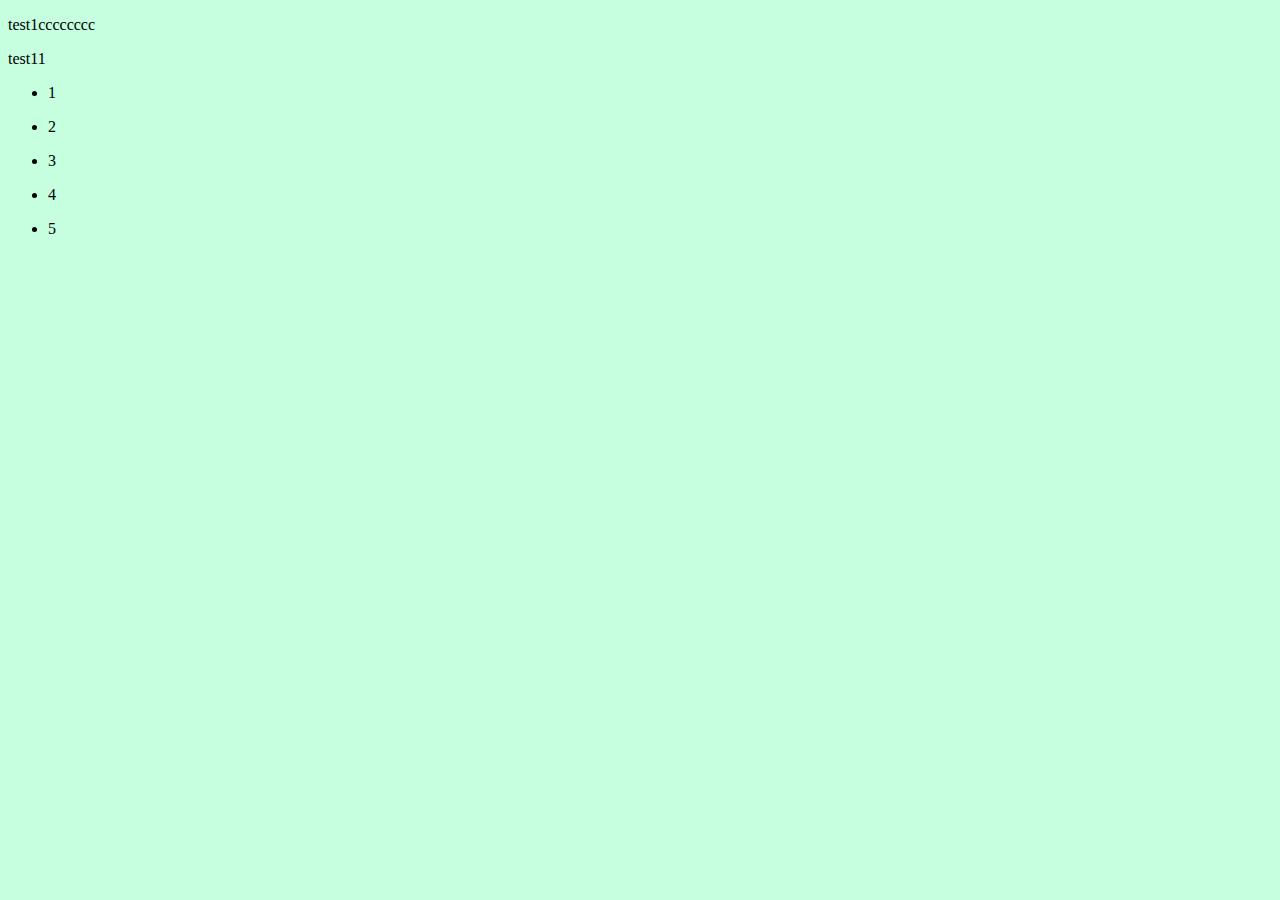
<file: index.html>
<!DOCTYPE html>
<html lang="ja">
<head>
    <meta charset="UTF-8">
    <title>Document1</title>
    <link rel = "stylesheet" href="./style.css" type="text/css" media="screen, print"/>
</head>
<body>
    <p>test1cccccccc</p>
    <p>test11</p>
    <ul>
        <li>
            <p>1</p>
        </li>
        <li>
            <p>2</p>
        </li>
        <li>
            <p>3</p>
        </li>
        <li>
            <p>4</p>
        </li>
        <li>
            <p>5</p>
        </li>
    </ul>
</body>
</html>
</file>
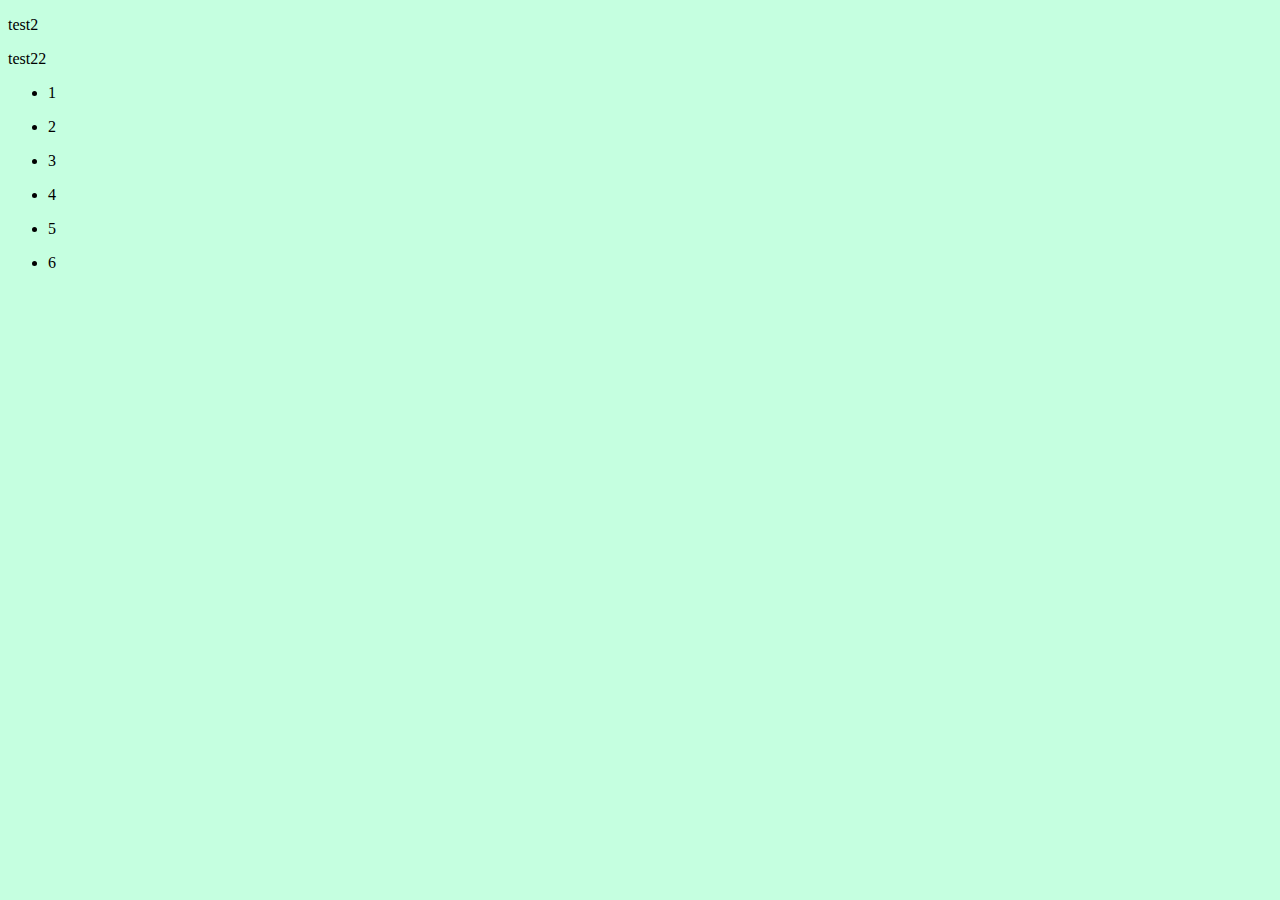
<file: second.html>
<!DOCTYPE html>
<html lang="ja">
<head>
    <meta charset="UTF-8">
    <title>Document2</title>
    <link rel = "stylesheet" href="./style.css" type="text/css" media="screen, print"/>
</head>
<body>
    <p>test2</p>
    <p>test22</p>
    <ul>
        <li>
            <p>1</p>
        </li>
        <li>
            <p>2</p>
        </li>
        <li>
            <p>3</p>
        </li>
        <li>
            <p>4</p>
        </li>
        <li>
            <p>5</p>
        </li>
        <li>
            <p>6</p>
        </li>
    </ul>
</body>
</html>
</file>
<file: style.css>
body {
    background-color:#c5ffe0;
}
</file>
